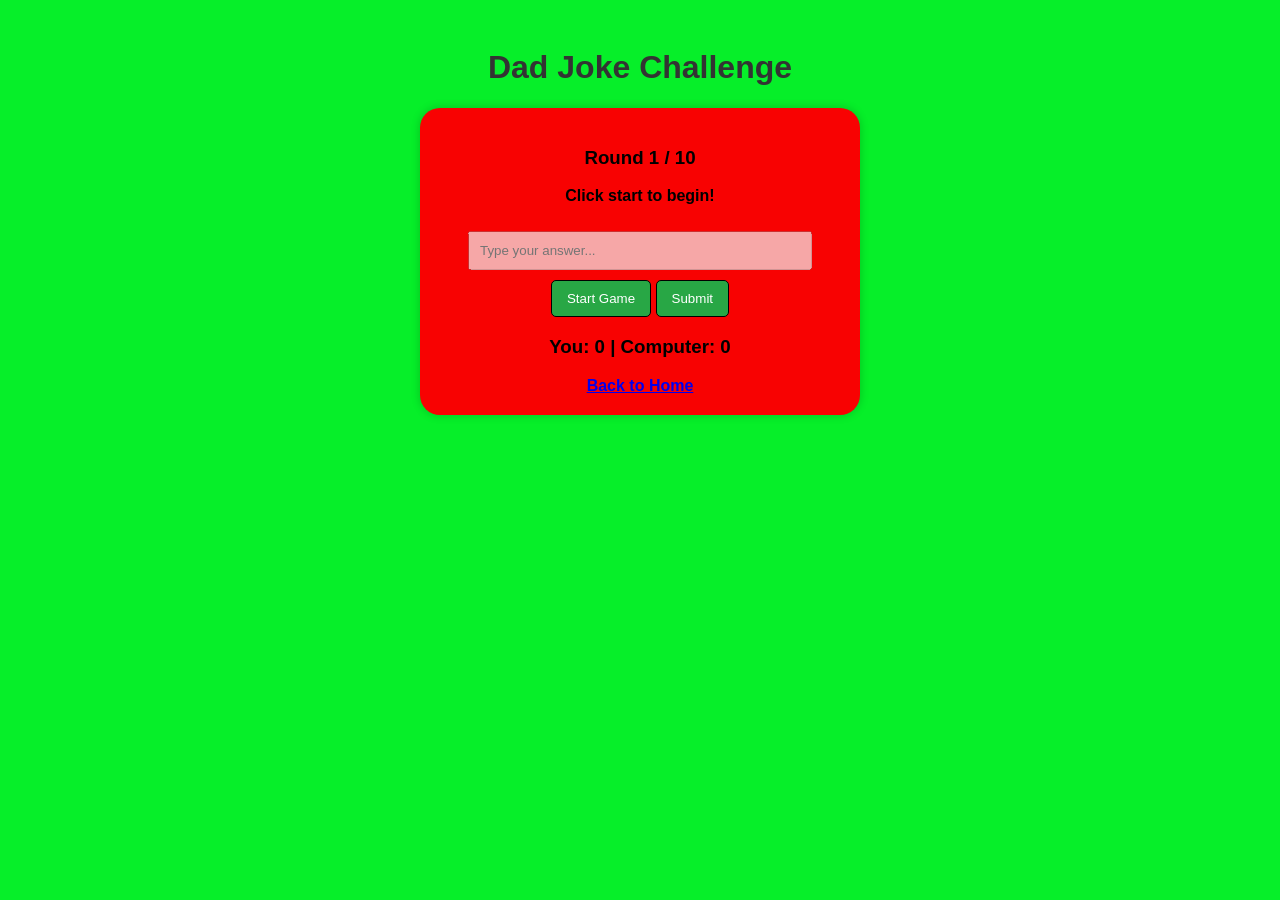
<file: ai.html>
<!DOCTYPE html>
<html lang="en">
<head>
<meta charset="UTF-8">
<title>Dad Joke Game</title>
<style>
    title{
        font-family: Arial, sans-serif;
        text-align: center;
        font-weight: bold;
        color : #333;
    }
    body {
        font-family: Arial, sans-serif;
        text-align: center;
        font-weight: bold;
        background: #06ef29;
        padding: 20px;
    }
    h1 {
        color: #333;
    }
    #gameBox {
        background: rgb(248, 2, 2);
        padding: 20px;
        border-radius: 20px;
        width: 400px;
        margin: auto;
        box-shadow: 0 0 10px rgba(0,0,0,0.2);
    }
    button {
        padding: 10px 15px;
        margin-top: 10px;
        border: black solid 1px;
        background: #28a745;
        color: white;
        border-radius: 5px;
        cursor: pointer;
    }
    button:hover {
        background: #138cc5;
    }
    input {
        padding: 10px;
        width: 80%;
        margin-top: 10px;
    }
    #result {
        margin-top: 15px;
        font-weight: bold;
    }
</style>
</head>
<body>

<h1>Dad Joke Challenge</h1>

<div id="gameBox">
    <h3 id="round">Round 1 / 10</h3>
    <p id="question">Click start to begin!</p>
    <input type="text" id="answerInput" placeholder="Type your answer..." disabled>
    <br>
    <button onclick="startGame()">Start Game</button>
    <button onclick="submitAnswer()" id="submitBtn" disabled>Submit</button>
    <p id="result"></p>
    <h3 id="score">You: 0 | Computer: 0</h3>
    <a href="index.html">Back to Home</a>
</div>

<script>
const jokes = [
    {q: "Why don't skeletons fight each other?", a: "Because they don't have any guts"},
    {q: "What do you call deer with no eyes?", a: "No eye deer"},
    {q: "Why did the scarecrow win an award?", a: "Because he was outstanding in his field"},
    {q: "Why can't you give Elsa a balloon?", a: "Because she will let it go"},
    {q: "What do you call cheese that isn't yours?", a: "Nacho Cheese"},
    {q: "Why do you never trust stairs?", a: "Because they are always up to something"},
    {q: "What do you call a fish wearing a tie?", a: "so-fish-ticated"},
    {q: "Why did the golfer bring two pairs of pants?", a: "Just in case he got a hole in one"},
    {q: "Why did the chicken cross the road?", a: "Because it wanted to get to the other side"},
    {q: "Why did the coffee file a police report?", a: "Because it got mugged"}
];

let currentRound = 0;
let userScore = 0;
let compScore = 0;
let currentJoke;

function startGame() {
    currentRound = 0;
    userScore = 0;
    compScore = 0;
    document.getElementById("submitBtn").disabled = false;
    document.getElementById("answerInput").disabled = false;
    document.getElementById("result").textContent = "";
    nextQuestion();
}

function nextQuestion() {
    if (currentRound >= 10) {
        endGame();
        return;
    }
    
    currentJoke = jokes[Math.floor(Math.random() * jokes.length)];
    document.getElementById("question").textContent = currentJoke.q;
    document.getElementById("answerInput").value = "";
    document.getElementById("round").textContent = `Round ${currentRound + 1} / 10`;
    document.getElementById("result").textContent = "";
}

function submitAnswer() {
    const userAnswer = document.getElementById("answerInput").value.toLowerCase().trim();
    const correctAnswer = currentJoke.a.toLowerCase();

    if (userAnswer && correctAnswer.includes(userAnswer)) {
        userScore++;
        document.getElementById("result").textContent = "✅ Correct! You got it!";
    } else {
        compScore++;
        document.getElementById("result").textContent = `❌ Wrong! The answer was: "${currentJoke.a}"`;
    }

    updateScore();
    currentRound++;

    setTimeout(nextQuestion, 2000);
}

function updateScore() {
    document.getElementById("score").textContent = `You: ${userScore} | Computer: ${compScore}`;
}

function endGame() {
    let message = "";
    if (userScore > compScore) {
        message = "🎉 You win! Dad would be proud!";
    } else if (compScore > userScore) {
        message = "💻 Computer wins! Better luck next time!";
    } else {
        message = "🤝 It's a tie!";
    }

    document.getElementById("question").textContent = "Game Over!";
    document.getElementById("result").textContent = message;
    document.getElementById("submitBtn").disabled = true;
    document.getElementById("answerInput").disabled = true;
}
</script>

</body>
</html>
</file>
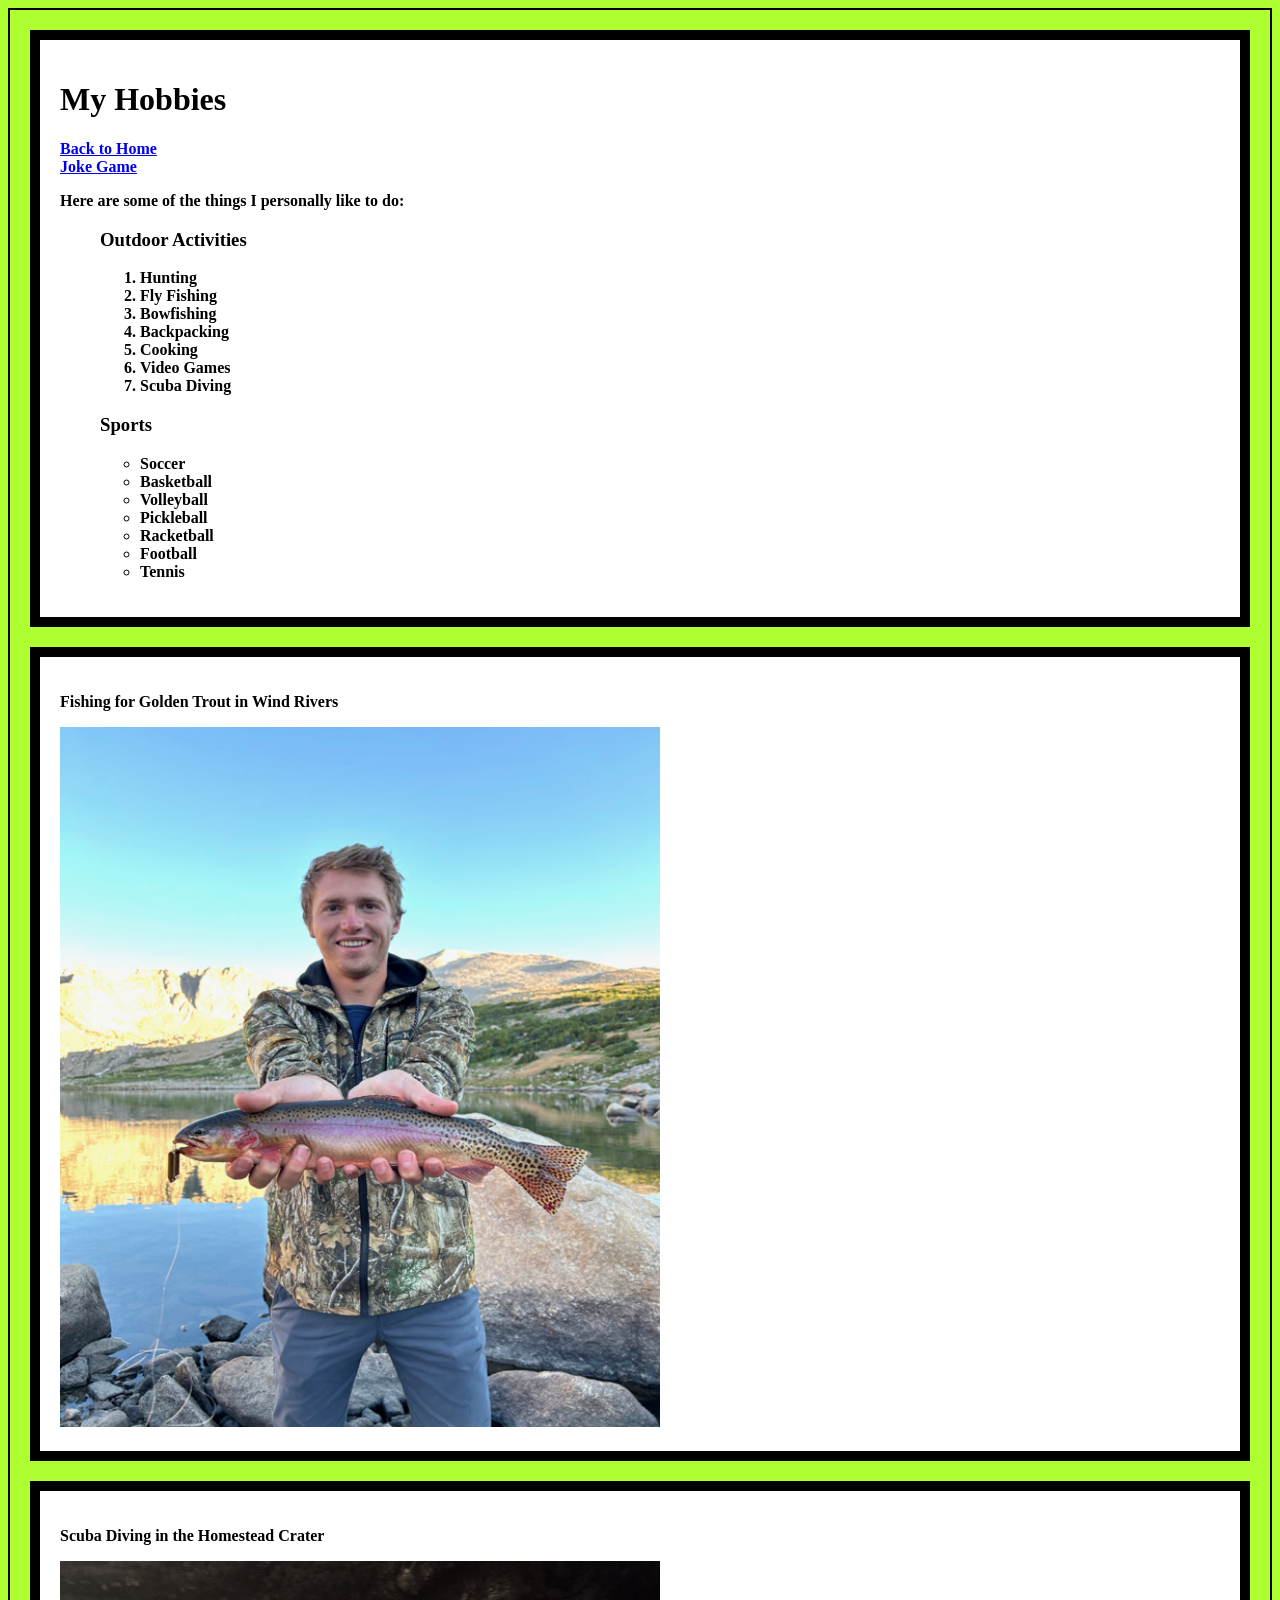
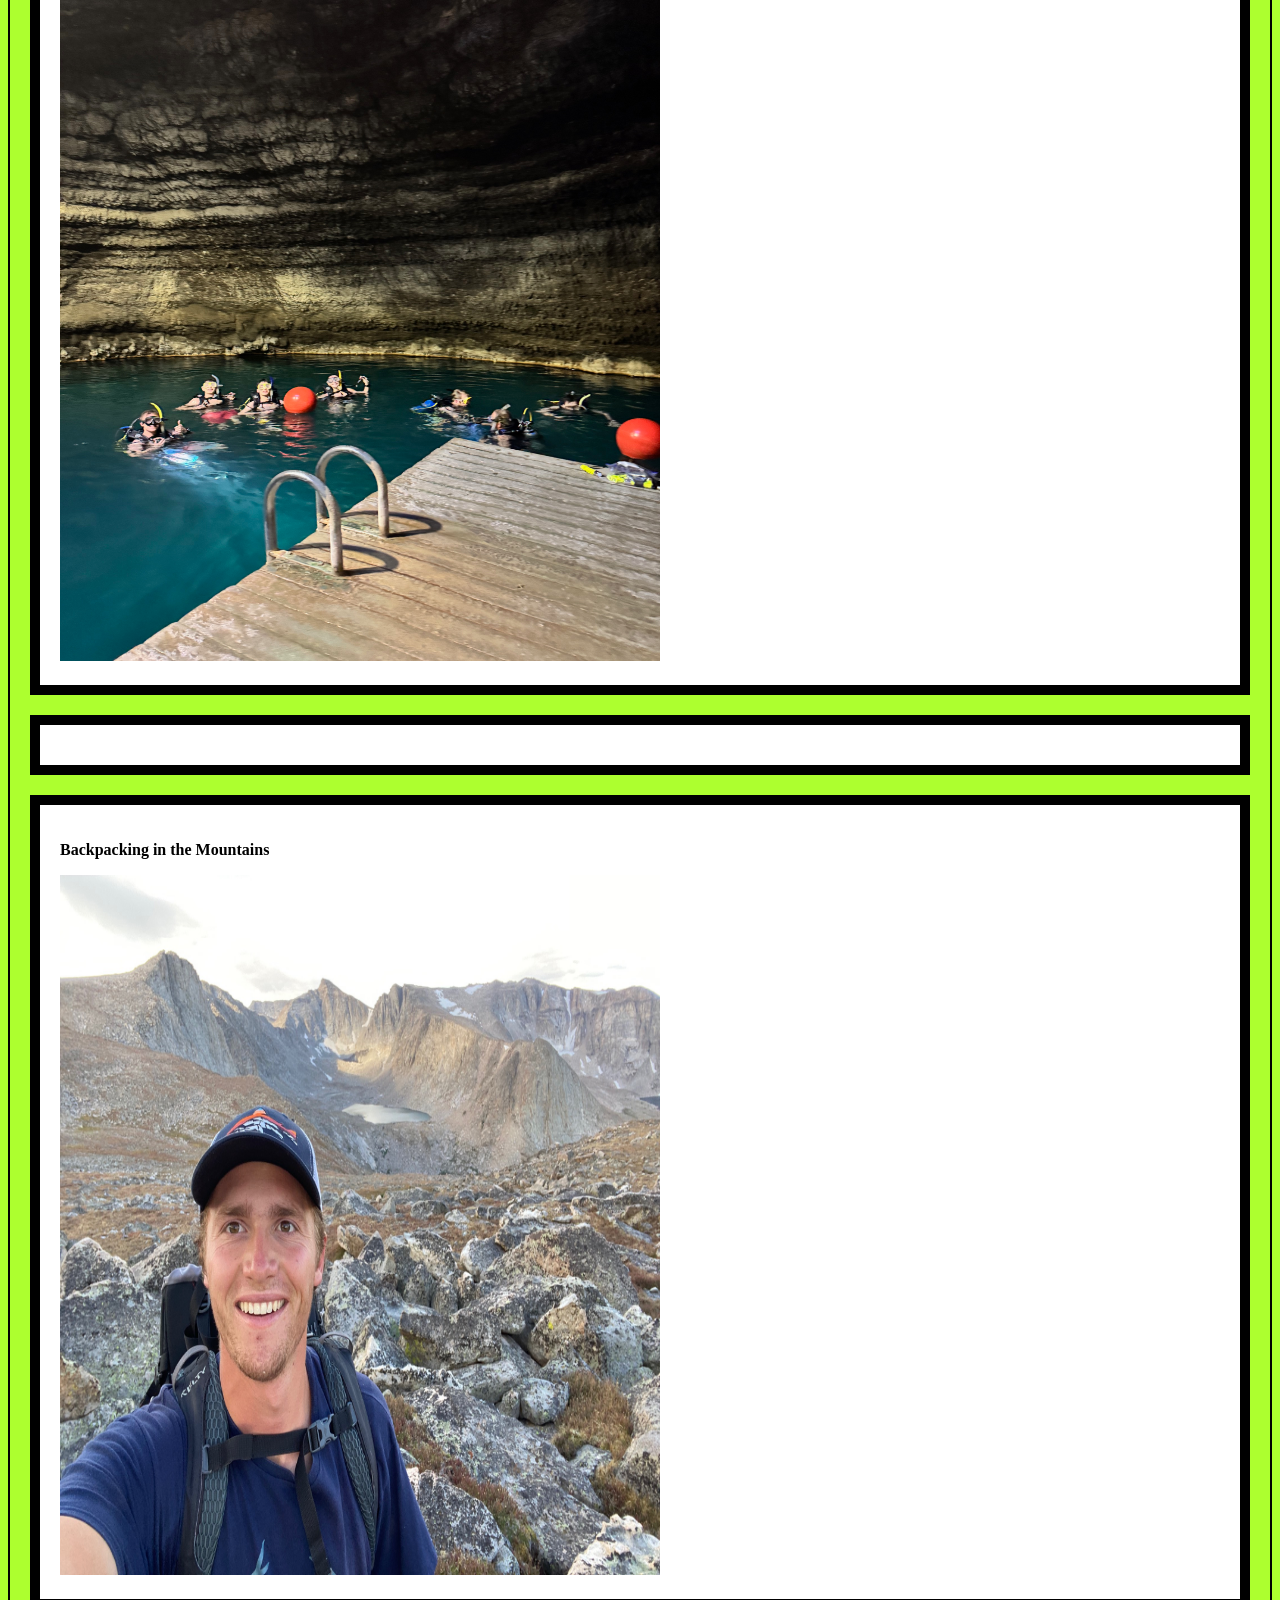
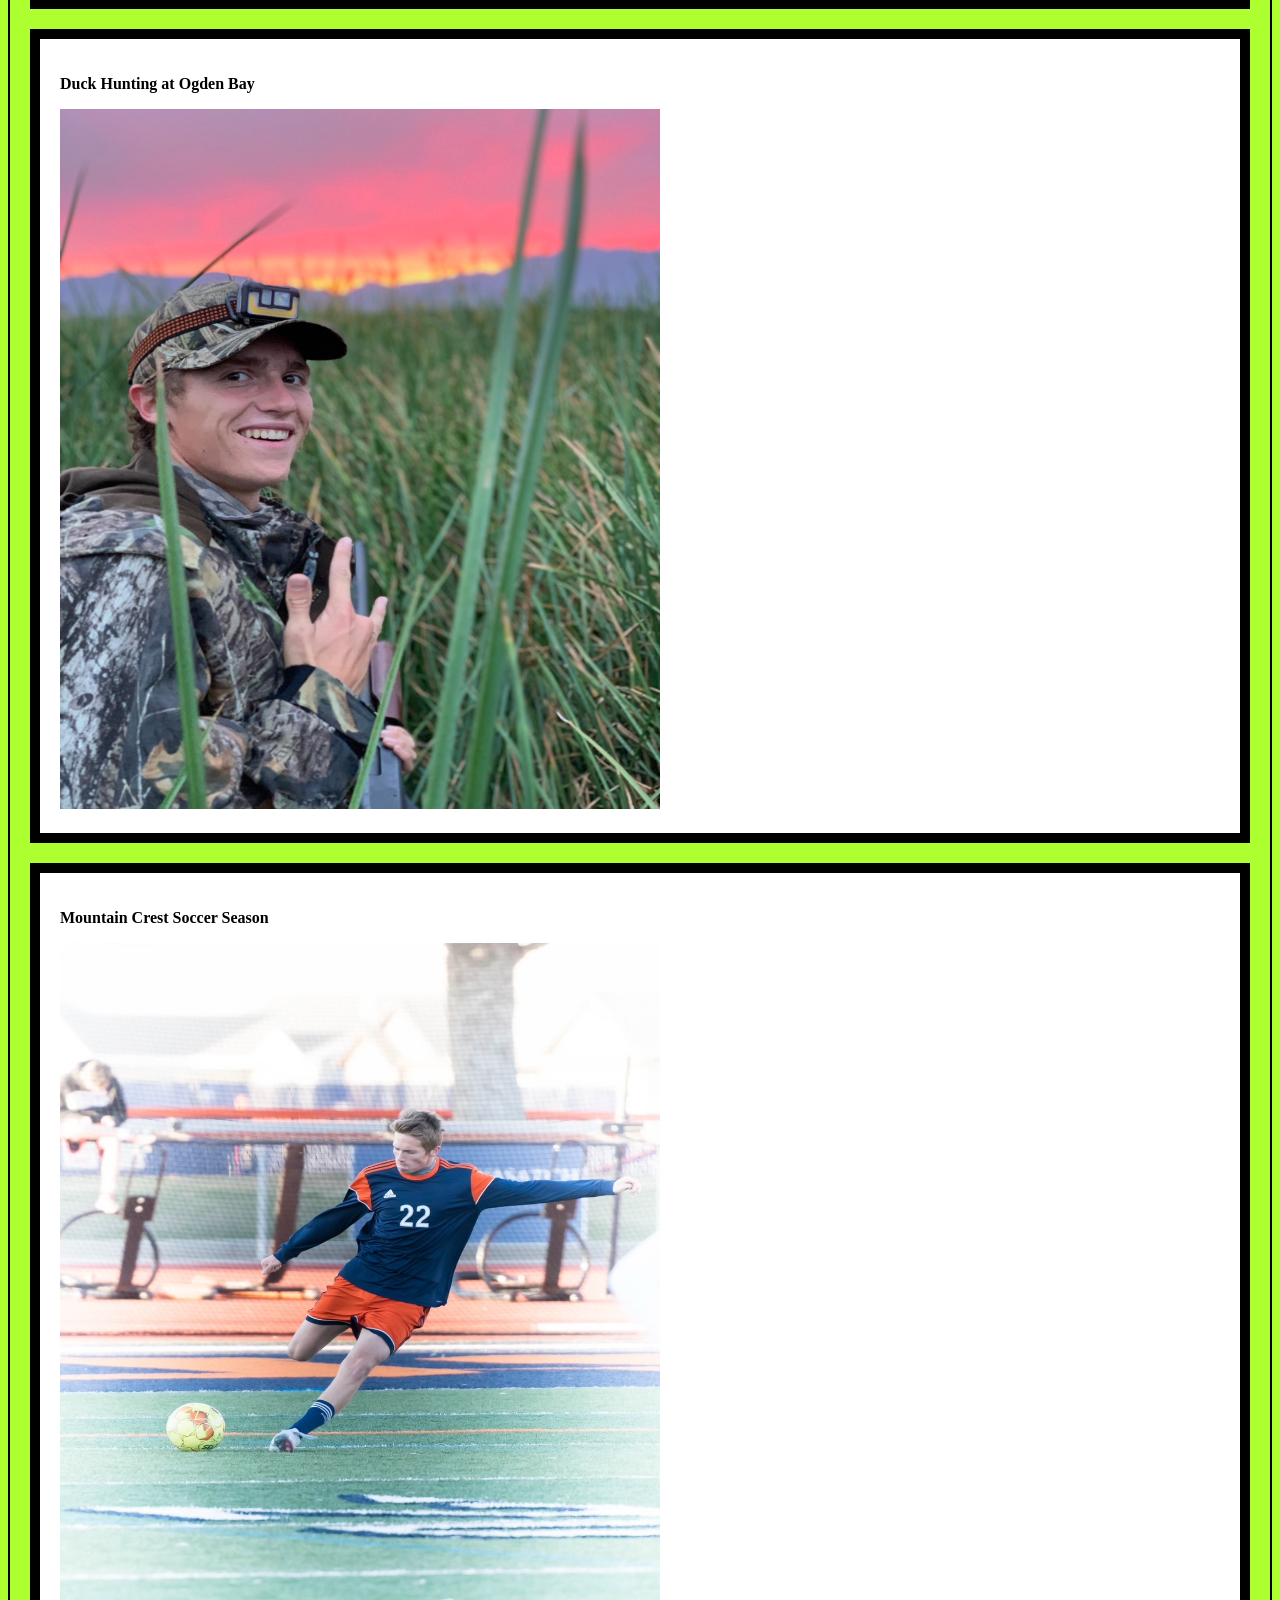
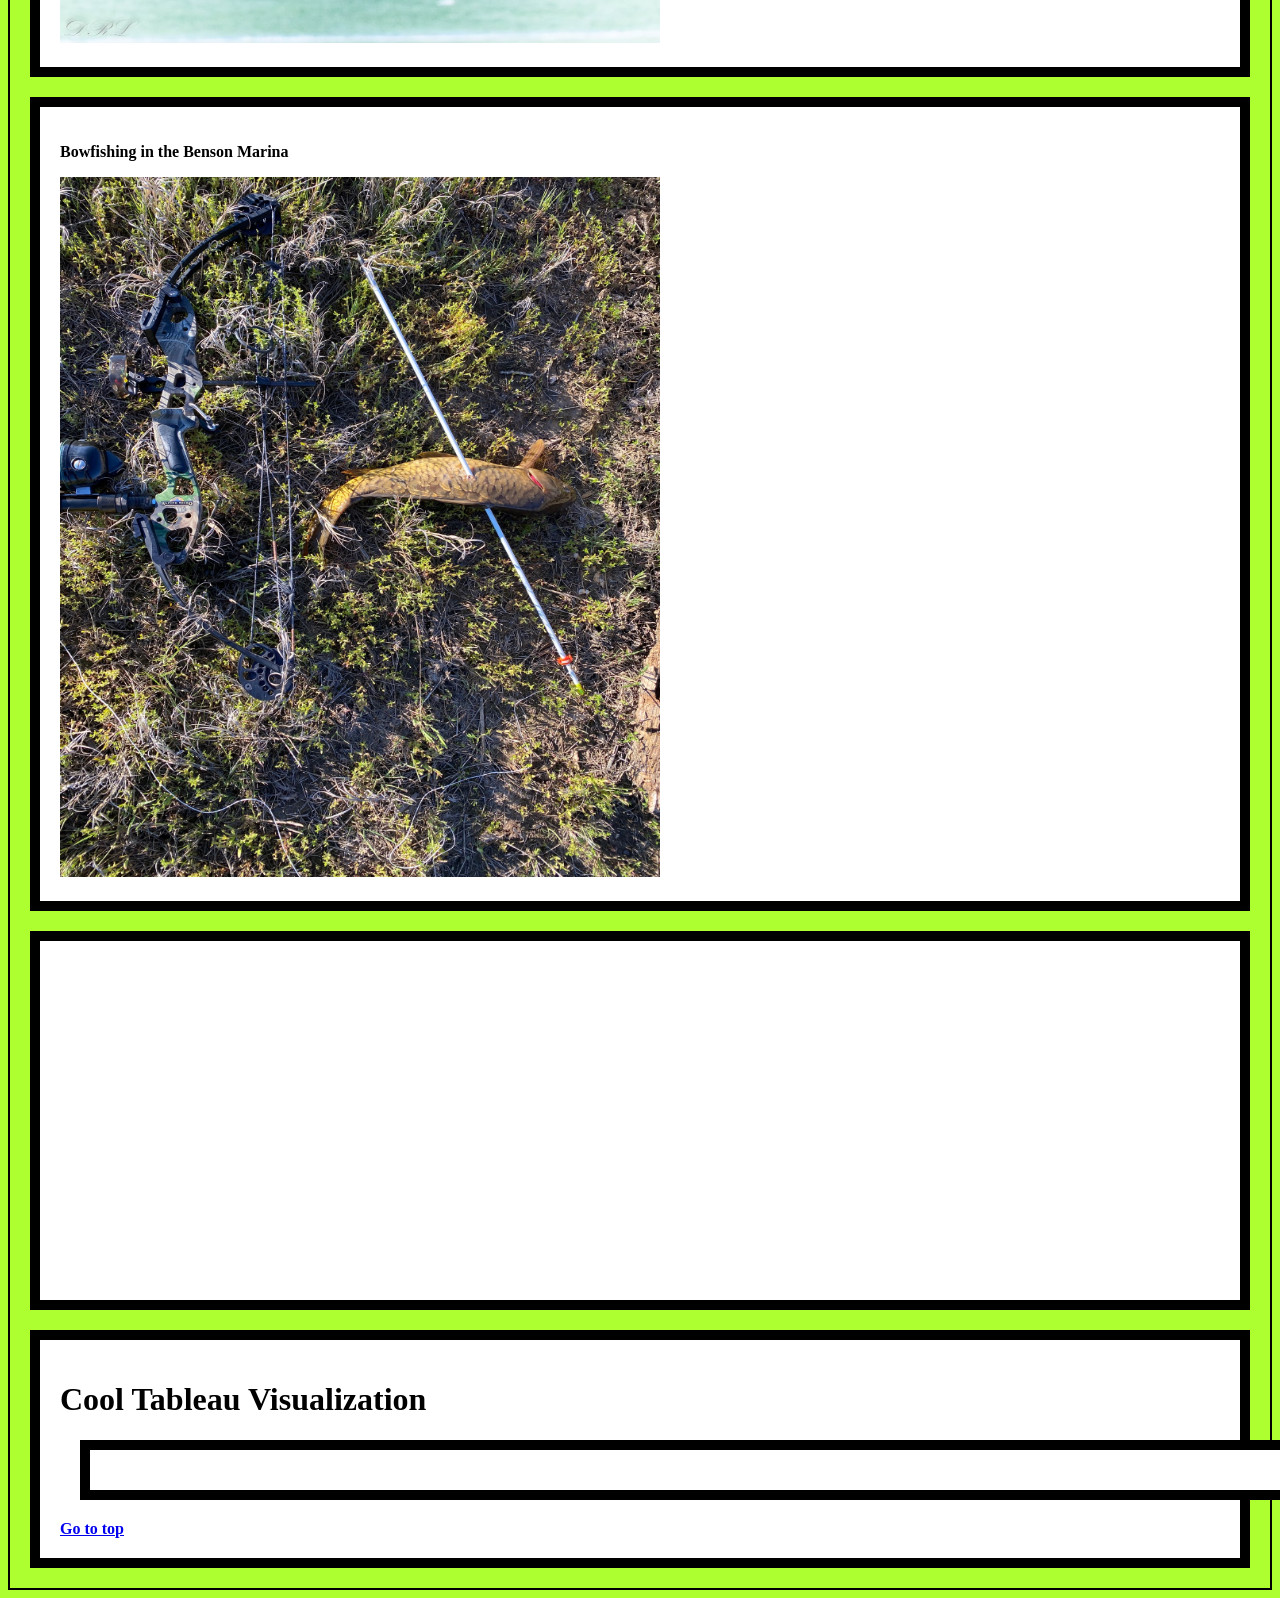
<file: fromscratch.html>
<!DOCTYPE html>
<html lang="en">
<head>
    <meta charset="UTF-8">
    <meta name="viewport" content="width=device-width, initial-scale=1.0">
    <title>My Hobbies</title>
    <link rel="stylesheet" href="css/myStyles.css">
</head>
<body class="background">
    <div>
        <h1>My Hobbies</h1>
        <a href="index.html">Back to Home</a>
        <br>
        <a href="ai.html">Joke Game</a>
        <p>Here are some of the things I personally like to do:</p>
        <ul class="bodyTest">
            <h3>Outdoor Activities</h3>
                <ol>
                    <li>Hunting</li>
                    <li>Fly Fishing</li>
                    <li>Bowfishing</li>
                    <li>Backpacking</li>
                    <li>Cooking</li>
                    <li>Video Games</li>
                    <li>Scuba Diving</li>
                </ol>
                
            <h3>Sports</h3>
            <ul>
                <li>Soccer</li>
                <li>Basketball</li>
                <li>Volleyball</li>
                <li>Pickleball</li>
                <li>Racketball</li>
                <li>Football</li>
                <li>Tennis</li>
            </ul>
        </ul>
    </div>
    <div>
        </p>Fishing for Golden Trout in Wind Rivers</p>
    <img src="assets/img/Fishing.PNG" width="600" height="700">
    </div>
    <div>
        <p>Scuba Diving in the Homestead Crater</p>
    <img src="assets/img/Scuba.jpg" width="600" height="700">
    </div>
    <div>

    </div>
    <div>
        <p>Backpacking in the Mountains</p>
        <img src="assets/img/Backpacking.jpg" width="600" height="700">
    </div>
    <div>
        <p>Duck Hunting at Ogden Bay</p>
        <img src="assets/img/Hunting.jpg" width="600" height="700">
    </div>
    <div>
        <p>Mountain Crest Soccer Season</p>
        <img src="assets/img/Soccer.jpg" width="600" height="700">
    </div>
    <div>
        <p>Bowfishing in the Benson Marina</p>
        <img src="assets/img/Bowfishing.jpg" width="600" height="700">
    </div>
    <div>
         <iframe width="560" height="315" src="https://www.youtube.com/embed/OiB4RzGsYdI?si=EDhCzqAOdkWy0hp8" title="YouTube video player" frameborder="0" allow="accelerometer; autoplay; clipboard-write; encrypted-media; gyroscope; picture-in-picture; web-share" referrerpolicy="strict-origin-when-cross-origin" allowfullscreen></iframe>
    </div>
    <div>
        <h1> Cool Tableau Visualization </h1>
        <div class='tableauPlaceholder' id='viz1776803609699' style='position: relative'><noscript><a href='#'><img alt='Dashboard ' src='https:&#47;&#47;public.tableau.com&#47;static&#47;images&#47;Fi&#47;FishingActivityMonitorforGlobalFishingWatch&#47;Dashboard&#47;1_rss.png' style='border: none' /></a></noscript><object class='tableauViz'  style='display:none;'><param name='host_url' value='https%3A%2F%2Fpublic.tableau.com%2F' /> <param name='embed_code_version' value='3' /> <param name='site_root' value='' /><param name='name' value='FishingActivityMonitorforGlobalFishingWatch&#47;Dashboard' /><param name='tabs' value='no' /><param name='toolbar' value='yes' /><param name='static_image' value='https:&#47;&#47;public.tableau.com&#47;static&#47;images&#47;Fi&#47;FishingActivityMonitorforGlobalFishingWatch&#47;Dashboard&#47;1.png' /> <param name='animate_transition' value='yes' /><param name='display_static_image' value='yes' /><param name='display_spinner' value='yes' /><param name='display_overlay' value='yes' /><param name='display_count' value='yes' /><param name='language' value='en-US' /></object></div>                <script type='text/javascript'>                    var divElement = document.getElementById('viz1776803609699');                    var vizElement = divElement.getElementsByTagName('object')[0];                    vizElement.style.width='1366px';vizElement.style.height='837px';                    var scriptElement = document.createElement('script');                    scriptElement.src = 'https://public.tableau.com/javascripts/api/viz_v1.js';                    vizElement.parentNode.insertBefore(scriptElement, vizElement);                </script>
        <a href="#top">Go to top</a>
    </div>
</body> 
</html>
</file>
<file: css/myStyles.css>
.bodyTest{
    font-weight: bold;
    color: black;
}

body{
    background-color: greenyellow;
    font-family: 'Times New Roman', Times, serif;
    border: 2px solid black;
    font-weight: bold;
}

div{
    background-color: white;
    border: 10px solid black;
    font-size: medium;
    padding: 20px;
    margin: 20px;
}

.tableauPlaceholder{
    width: 100%;
    max-width: 100%;
    overflow: hidden;
}
</file>
